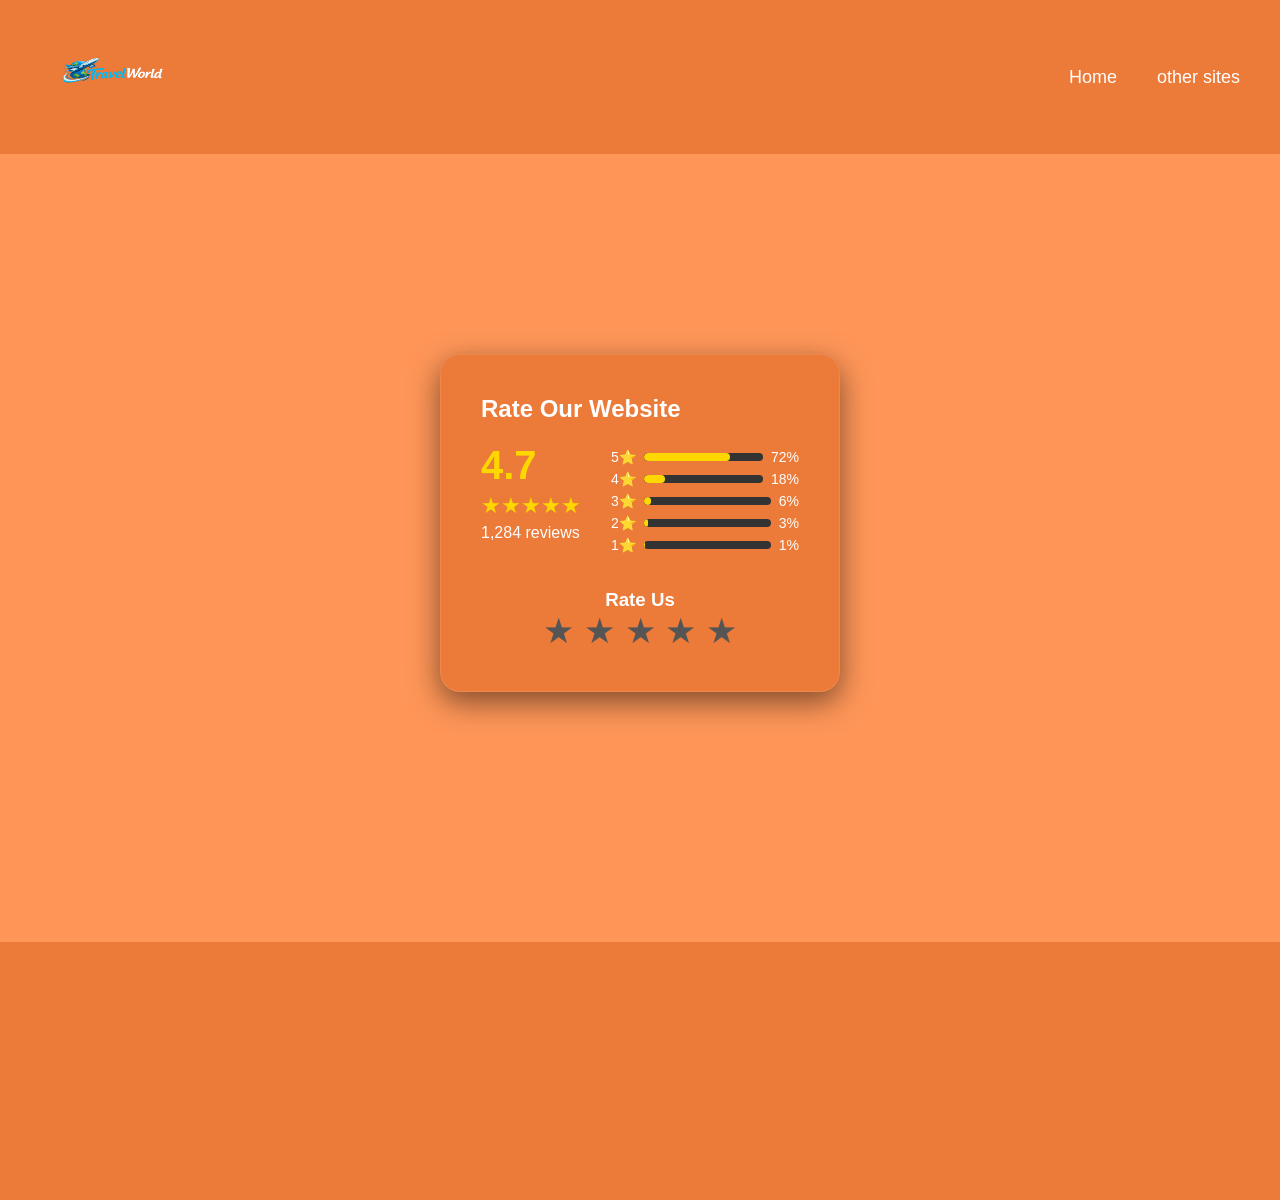
<file: rate-us.html>
<!DOCTYPE html>
<html lang="en">
<head>
    <meta charset="UTF-8">
    <meta name="viewport" content="width=device-width, initial-scale=1.0">
    <link rel="stylesheet" href="rate.css">
    <link rel="stylesheet" 
    href="https://cdnjs.cloudflare.com/ajax/libs/font-awesome/6.5.0/css/all.min.css"> 

    <title>Document</title>
</head>
<body>
<header>

<nav class="navbar">

<div class="logo"><img src="flight.png" alt="flight"></div>

<ul class="menu">

<li><a href="index.html">Home</a></li>
<li><a href="other-sites.html">other sites</a></li>


<li class="mega-parent">




</div>

</li>

</ul>







</div>

</div>

</nav>

</header>





    <section class="rate-section">
    <div class="glass">

<h2>Rate Our Website</h2>

<div class="rating-top">

<div class="average">
<h1>4.7</h1>
<div class="stars">★★★★★</div>
<p>1,284 reviews</p>
</div>

<div class="bars">

<div class="bar">
<span>5⭐</span>
<div class="progress">
<div class="fill fill5"></div>
</div>
<span>72%</span>
</div>

<div class="bar">
<span>4⭐</span>
<div class="progress">
<div class="fill fill4"></div>
</div>
<span>18%</span>
</div>

<div class="bar">
<span>3⭐</span>
<div class="progress">
<div class="fill fill3"></div>
</div>
<span>6%</span>
</div>

<div class="bar">
<span>2⭐</span>
<div class="progress">
<div class="fill fill2"></div>
</div>
<span>3%</span>
</div>

<div class="bar">
<span>1⭐</span>
<div class="progress">
<div class="fill fill1"></div>
</div>
<span>1%</span>
</div>

</div>

</div>


<div class="rate-box">

<h3>Rate Us</h3>

<div class="stars-input">

<input type="radio" id="star5" name="rate">
<label for="star5">★</label>

<input type="radio" id="star4" name="rate">
<label for="star4">★</label>

<input type="radio" id="star3" name="rate">
<label for="star3">★</label>

<input type="radio" id="star2" name="rate">
<label for="star2">★</label>

<input type="radio" id="star1" name="rate">
<label for="star1">★</label>

</div>

</div>

</div>
</section>
<footer class="site-footer">







<div class="footer-content">

<div class="footer-section social">
<div class="footer-section">

<h3>Contact</h3>
<p>Email: peacecode14@gmail.com</p>
<p>Phone: +20 1003067995</p>

</div>
<h3>Follow Us</h3>
<div class="social-links">
         <a href="https://web.facebook.com/profile.php?id=61561774513017&locale=ar_AR" target="_blank">
          <i class="fa-brands fa-facebook"></i>
        </a>

        <a href="https://github.com/peacecode14-alt" target="_blank">
          <i class="fa-brands fa-github"></i>
        </a>
        <a
          href="https://www.linkedin.com/in/ahmed-emad-367192395/"
          target="_blank"
        >
          <i class="fa-brands fa-linkedin"></i>
        </a>
      </div>
</div>

</div>







<div class="footer-bottom">
<p>© All rights reserved peace code.</p>
</div>

</footer>
</body>
</html>
</file>
<file: rate.css>
* {
    margin: 0;
    padding: 0;
    box-sizing: border-box;
    font-family: Arial;
    scroll-behavior: smooth;
}

body {
    margin: 0;
    font-family: Arial;
    background: #ff9658;
    color: white;
}

.navbar {

    display: flex;
    justify-content: space-between;
    align-items: center;
    background: #ec7a38;
    padding: 20px;


}

nav a {
    margin-left: 20px;
    text-decoration: none;
    color: white;
    font-size: 18px;
    transition: .3s;
}

nav a:hover {
    color: #38bdf8;
}

.logo img {
    height: 110px;
    width: 200px;
    border: none;
    border-radius: 50px;
}

.menu {

    display: flex;
    gap: 20px;
    list-style: none;

}

.menu a {

    color: white;
    text-decoration: none;

}

.glass {
    backdrop-filter: blur(15px);
    background: #ec7a38;
    border: 1px solid rgba(255, 255, 255, 0.1);
    border-radius: 20px;
    padding: 40px;
    width: 400px;
    box-shadow: 0 10px 30px rgba(0, 0, 0, 0.5);
    margin-top: 200px;
    margin-left: auto;
    margin-right: auto;
}

.rating-top {
    display: flex;
    gap: 30px;
    margin-top: 20px;
}

.average h1 {
    font-size: 40px;
    color: gold;
}

.average .stars {
    color: gold;
    font-size: 22px;
    margin: 5px 0;
}

/* progress bars */

.bars {
    width: 200px;
}

.bar {
    display: flex;
    align-items: center;
    gap: 8px;
    font-size: 14px;
    margin: 6px 0;
}

.progress {
    flex: 1;
    height: 8px;
    background: #333;
    border-radius: 20px;
    overflow: hidden;
}

.fill {
    height: 100%;
    background: gold;
    border-radius: 20px;
}

/* percentages */

.fill5 {
    width: 72%
}

.fill4 {
    width: 18%
}

.fill3 {
    width: 6%
}

.fill2 {
    width: 3%
}

.fill1 {
    width: 1%
}

/* rating input */

.rate-box {
    text-align: center;
    margin-top: 30px;
}

.stars-input {
    direction: rtl;
    font-size: 35px;
}

.stars-input input {
    display: none;
}

.stars-input label {
    color: #555;
    cursor: pointer;
    transition: 0.3s;
}

/* hover animation */

.stars-input label:hover,
.stars-input label:hover~label {
    color: gold;
    transform: scale(1.3) rotate(-10deg);
}

/* checked */

.stars-input input:checked~label {
    color: gold;
}

.copy {
    margin-top: 25px;
    opacity: 0.6;
    text-align: center;
}

.site-footer {
    background: #ec7a38;
    backdrop-filter: blur(8px);
    color: white;
    padding: 40px 20px 20px 20px;
    margin-top: 250px;
}

.footer-content {
    display: flex;
    justify-content: center;
    flex-wrap: wrap;

}

.footer-section {
    min-width: 200px;
    text-align: center;
}

.footer-section h3 {
    margin-bottom: 10px;
}


.footer-section a:hover {
    color: #66c0f4;
}

.footer-bottom {
    text-align: center;
    border-top: 1px solid #ec7a38;
    padding-top: 15px;
    margin-top: 20px;
    font-size: 14px;
}


.social-links {
    display: flex;
    justify-content: center;
    gap: 15px;
    margin-bottom: 20px;
}

.social-links a {
    font-size: 22px;
    color: #555;
    transition: 0.3s;
}

.social-links a:hover {
    color: #2196f3;
    transform: scale(1.2);
}

@media(max-width:900px) {

    .games {

        grid-template-columns: repeat(2, 1fr);

    }

}

@media(max-width:500px) {

    .games {

        grid-template-columns: 1fr;

    }

    .navbar {

        flex-direction: column;

    }

    footer-content {
        flex-direction: column;
        align-items: center;
        text-align: center;
    }

}
</file>
